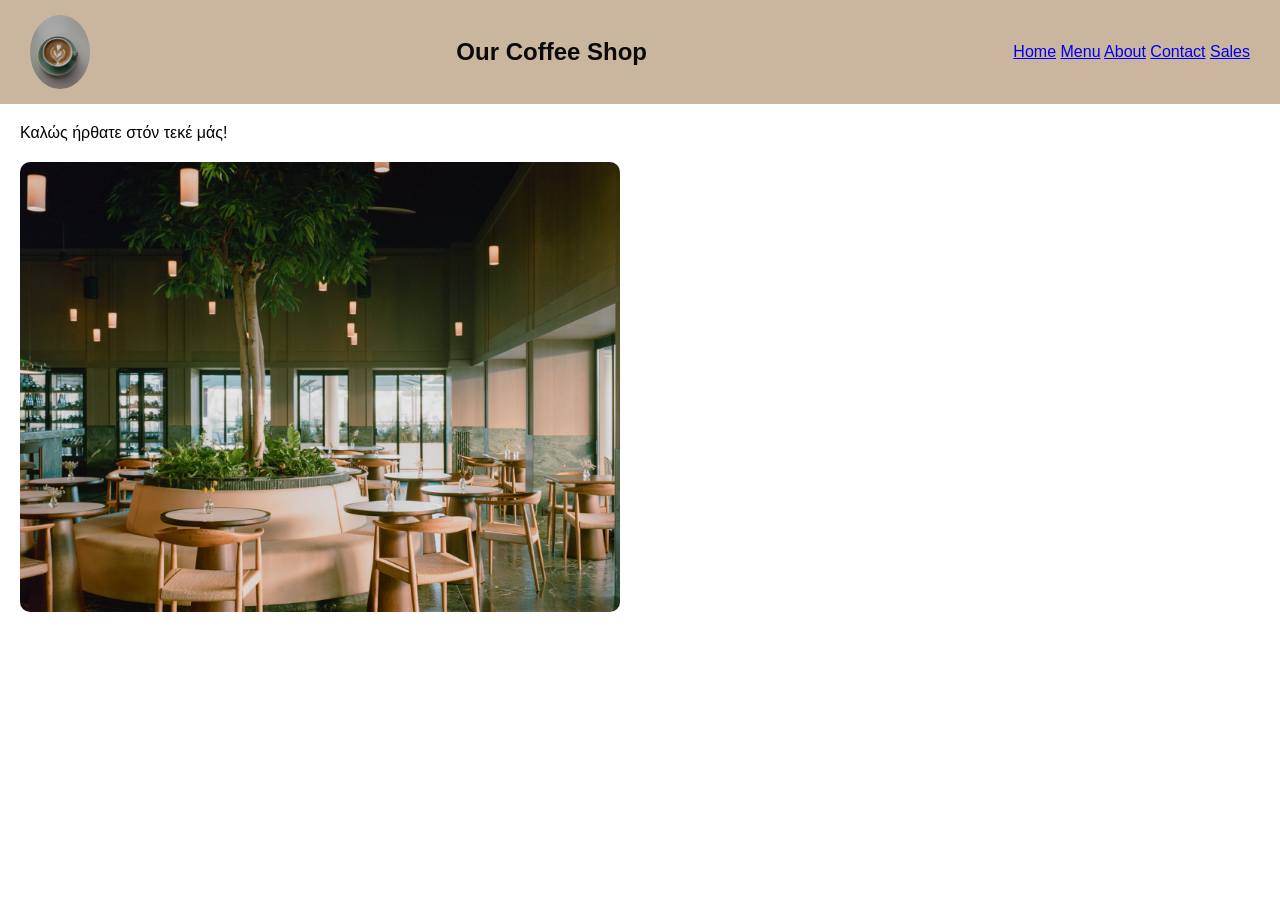
<file: src/html/index.html>
<!DOCTYPE html>
<html lang="en">
<head>
 <meta charset="UTF-8">
 <meta name="viewport" content="width=device-width, initial-scale=1.0">
 <title>Our Coffee Shop</title>
 <link rel="stylesheet" href="/src/css/sheets.css">
</head>
<body>
 <header class="navbar">
  <a href="/src/html/home.html" class="logo-link">
   <img src="/src/assets/coffee-icon.jpg" alt="A picture of a delicious cup of coffee " class="coffee-icon">
  </a>
  <h2 class="shop-name">Our Coffee Shop</h2>

 <nav>
   <a href="/src/html/index.html">Home</a>
   <a href="/src/html/menu.html">Menu</a>
   <a href="/src/html/about.html">About</a>
   <a href="/src/html/contact.html">Contact</a>
   <a href="/src/html/sales.html">Sales</a>
 </nav>
</header>

<main>
 <p>Καλώς ήρθατε στόν τεκέ μάς!</p>
 <img src="/src/assets/Cafeteria.jpg" alt="The interior of our coffee shop" class="coffee-shop-interior">
</main>
</body>
</html>
</file>
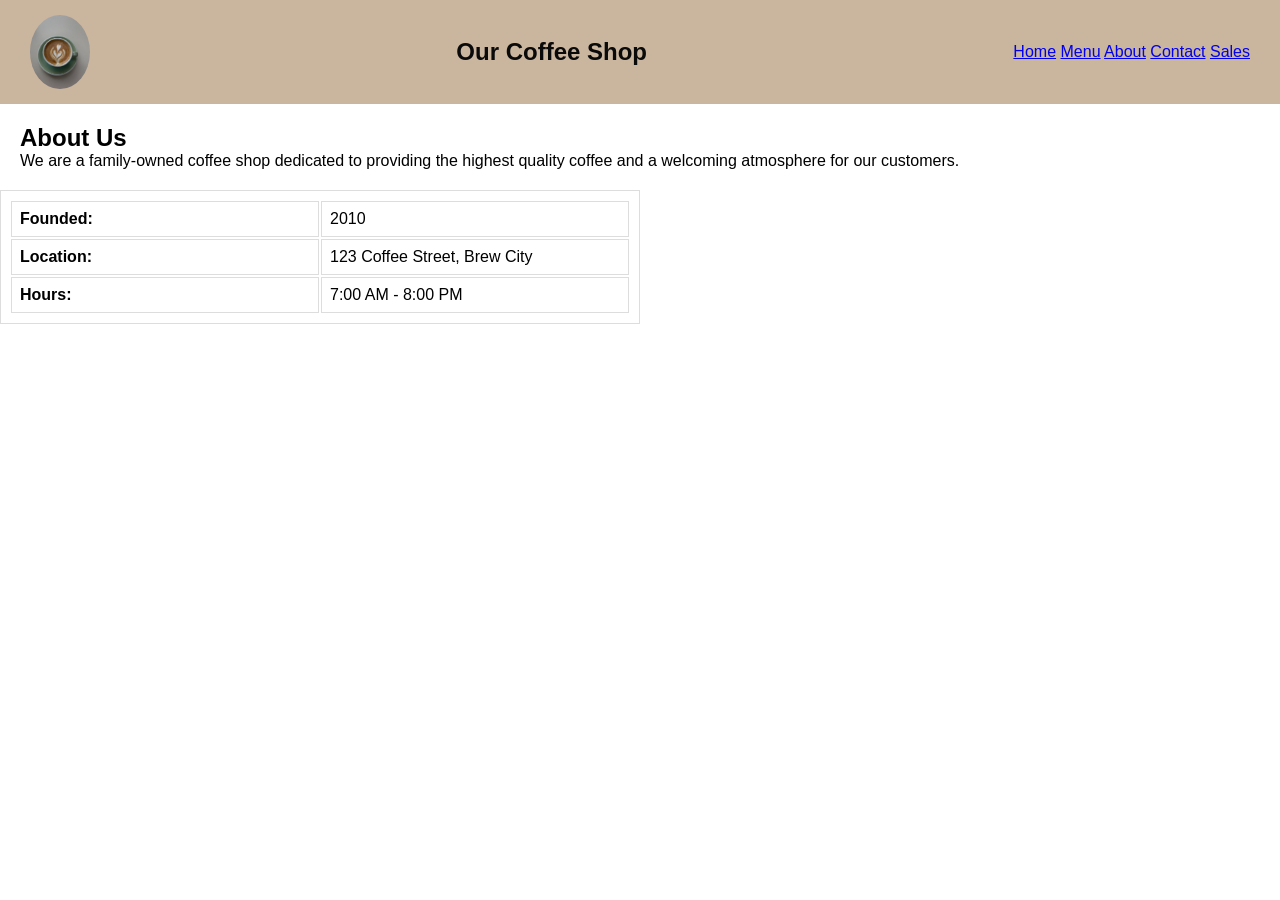
<file: src/html/about.html>
<!DOCTYPE html>
<html lang="en">
<head>
 <meta charset="UTF-8">
 <meta name="viewport" content="width=device-width, initial-scale=1.0">
 <title>Our Coffee Shop</title>
 <link rel="stylesheet" href="/src/css/sheets.css">
</head>
<body>
 <header class="navbar">
  <a href="/src/html/home.html" class="logo-link">
   <img src="/src/assets/coffee-icon.jpg" alt="A picture of a delicious cup of coffee " class="coffee-icon">
  </a>
  <h2 class="shop-name">Our Coffee Shop</h2>

 <nav>
   <a href="/src/html/index.html">Home</a>
   <a href="/src/html/menu.html">Menu</a>
   <a href="/src/html/about.html">About</a>
   <a href="/src/html/contact.html">Contact</a>
   <a href="/src/html/sales.html">Sales</a>
 </nav>
</header>

<main>
 <h2>About Us</h2>
 <p>We are a family-owned coffee shop dedicated to providing the highest quality coffee and a welcoming atmosphere for our customers.</p>
</main>

<table class="about-table">
 <tr>
   <td><strong>Founded:</strong></td>
   <td>2010</td>
 </tr>
 <tr>
   <td><strong>Location:</strong></td>
   <td>123 Coffee Street, Brew City</td>
 </tr>
 <tr>
   <td><strong>Hours:</strong></td>
   <td>7:00 AM - 8:00 PM</td>
 </tr>
</table>

</body>
</html>
</file>
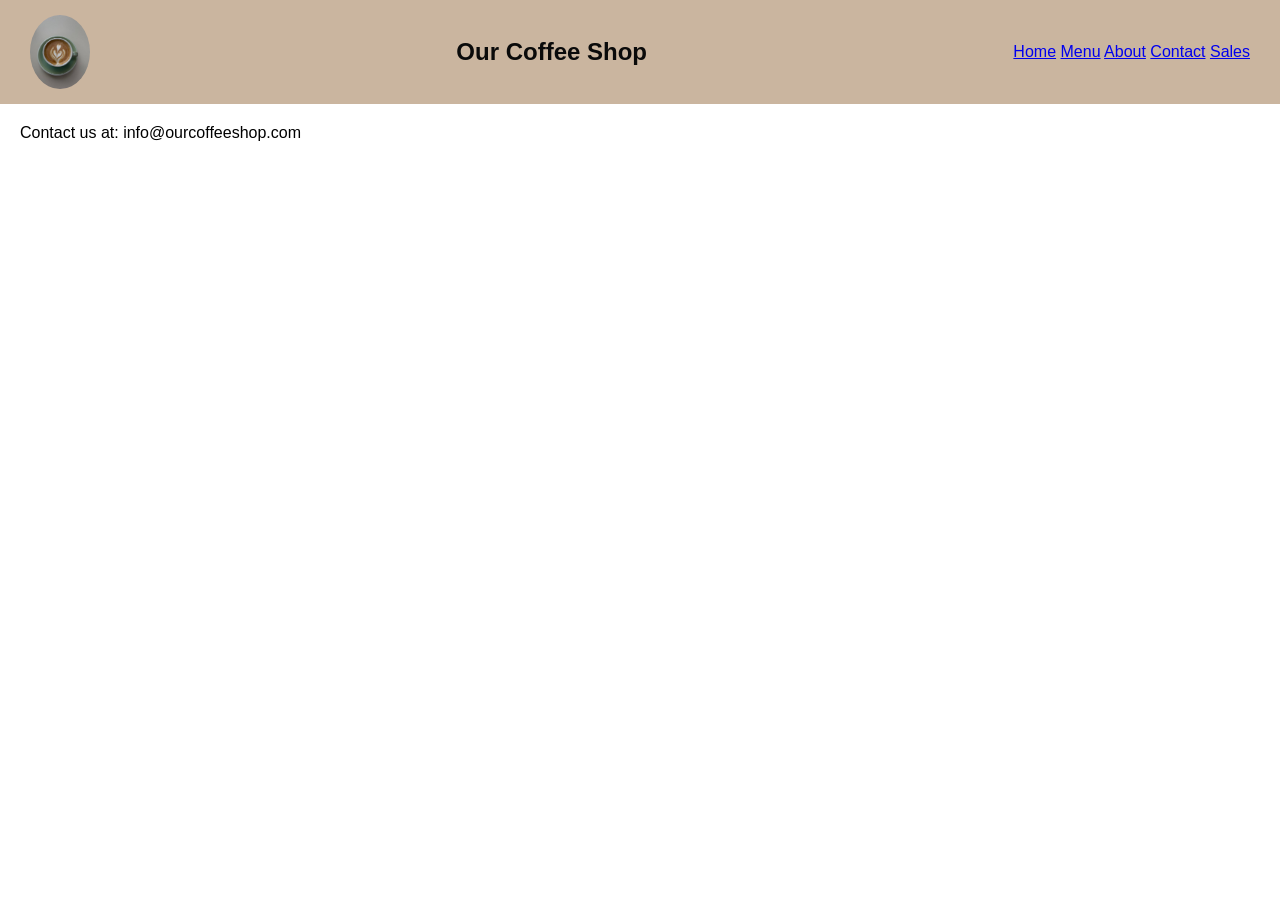
<file: src/html/contact.html>
<!DOCTYPE html>
<html lang="en">
<head>
 <meta charset="UTF-8">
 <meta name="viewport" content="width=device-width, initial-scale=1.0">
 <title>Our Coffee Shop</title>
 <link rel="stylesheet" href="/src/css/sheets.css">
</head>
<body>
 <header class="navbar">
  <a href="/src/html/home.html" class="logo-link">
   <img src="/src/assets/coffee-icon.jpg" alt="A picture of a delicious cup of coffee " class="coffee-icon">
  </a>
  <h2 class="shop-name">Our Coffee Shop</h2>

 <nav>
   <a href="/src/html/index.html">Home</a>
   <a href="/src/html/menu.html">Menu</a>
   <a href="/src/html/about.html">About</a>
   <a href="/src/html/contact.html">Contact</a>
   <a href="/src/html/sales.html">Sales</a>
 </nav>
</header>

 <main>
 <p>Contact us at: info@ourcoffeeshop.com</p>
 </main>
</body>
</html>
</file>
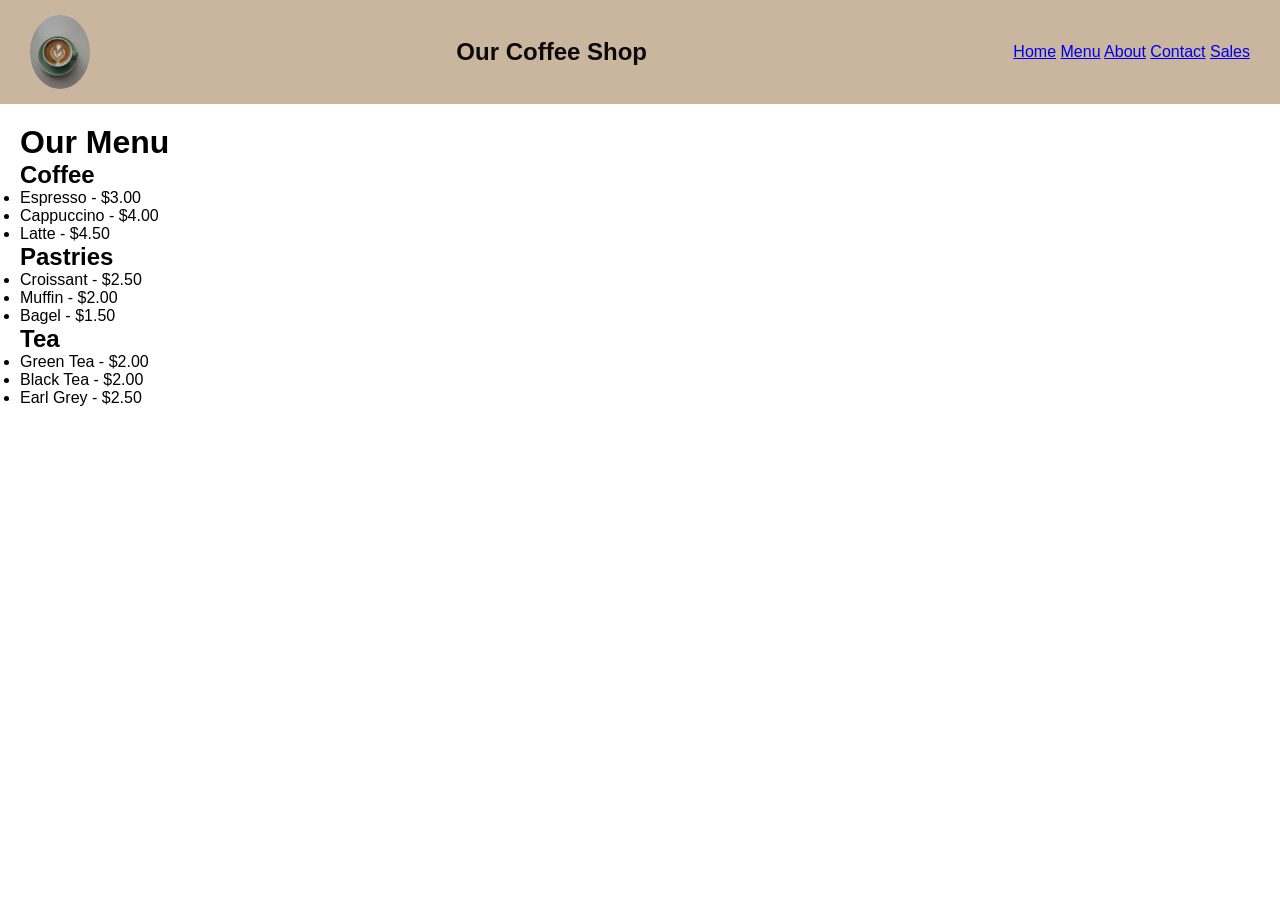
<file: src/html/menu.html>
<!DOCTYPE html>
<html lang="en">
<head>
 <meta charset="UTF-8">
 <meta name="viewport" content="width=device-width, initial-scale=1.0">
 <title>Our Coffee Shop</title>
 <link rel="stylesheet" href="/src/css/sheets.css">
</head>
<body>
 <header class="navbar">
  <a href="/src/html/home.html" class="logo-link">
   <img src="/src/assets/coffee-icon.jpg" alt="A picture of a delicious cup of coffee " class="coffee-icon">
  </a>
  <h2 class="shop-name">Our Coffee Shop</h2>

 <nav>
   <a href="/src/html/index.html">Home</a>
   <a href="/src/html/menu.html">Menu</a>
   <a href="/src/html/about.html">About</a>
   <a href="/src/html/contact.html">Contact</a>
   <a href="/src/html/sales.html">Sales</a>
 </nav>
</header>

<main>
 <h1>Our Menu</h1>
 <h2>Coffee</h2>
 <ul>
   <li>Espresso - $3.00</li>
   <li>Cappuccino - $4.00</li>
   <li>Latte - $4.50</li>
 </ul>
 <h2>Pastries</h2>
 <ul>
   <li>Croissant - $2.50</li>
   <li>Muffin - $2.00</li>
   <li>Bagel - $1.50</li>
 </ul>
 <h2>Tea</h2>
 <ul>
   <li>Green Tea - $2.00</li>
   <li>Black Tea - $2.00</li>
   <li>Earl Grey - $2.50</li>
 </ul>
 <h2></h2>
</main>
</body>
</html>
</file>
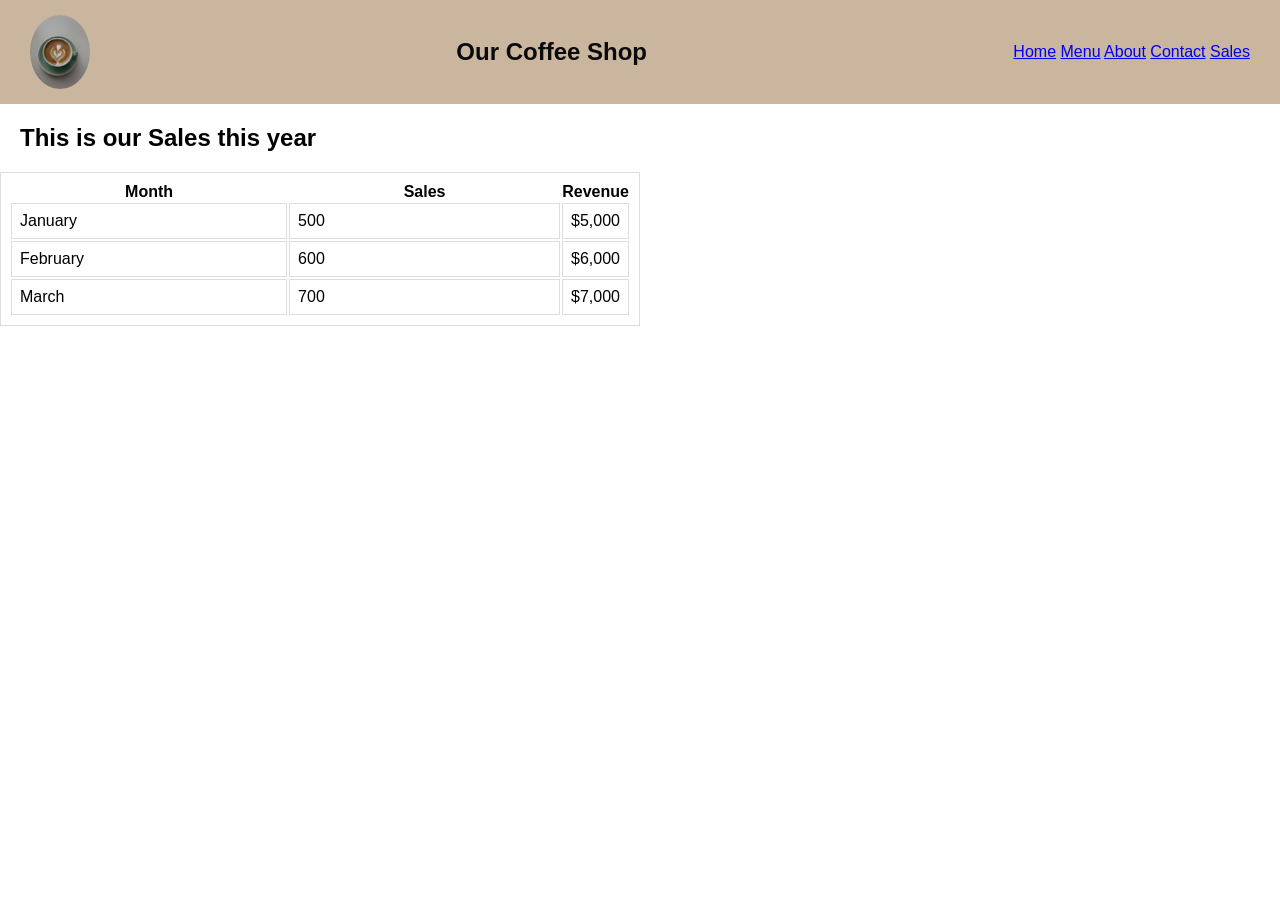
<file: src/html/sales.html>
<!DOCTYPE html>
<html lang="en">
<head>
 <meta charset="UTF-8">
 <meta name="viewport" content="width=device-width, initial-scale=1.0">
 <title>Our Coffee Shop</title>
 <link rel="stylesheet" href="/src/css/sheets.css">
</head>
<body>
 <header class="navbar">
  <a href="/src/html/home.html" class="logo-link">
   <img src="/src/assets/coffee-icon.jpg" alt="A picture of a delicious cup of coffee " class="coffee-icon">
  </a>
  <h2 class="shop-name">Our Coffee Shop</h2>

 <nav>
   <a href="/src/html/index.html">Home</a>
   <a href="/src/html/menu.html">Menu</a>
   <a href="/src/html/about.html">About</a>
   <a href="/src/html/contact.html">Contact</a>
   <a href="/src/html/sales.html">Sales</a>
 </nav>
</header>

<main>
 <h2>This is our Sales this year</h2>
</main>

<table class="about-table">
 <tr>
   <th>Month</th>
   <th>Sales</th>
   <th>Revenue</th>
 </tr>
 <tr>
   <td>January</td>
   <td>500</td>
   <td>$5,000</td>
 </tr>
 <tr>
   <td>February</td>
   <td>600</td>
   <td>$6,000</td>
 </tr>
 <tr>
   <td>March</td>
   <td>700</td>
   <td>$7,000</td>
 </tr>

</table>
</body>
</html>
</file>
<file: src/css/sheets.css>
/* Μηδενισμός περιθωρίων για καθαρή εμφάνιση */
* {
  box-sizing: border-box;
  margin: 0;
  padding: 0;
}

body {
  font-family: Arial, sans-serif;
}

.shop-name {
  font-size: 24px;
  font-weight: bold;
  color: hsl(0, 0%, 4%); 
}

/* Header / Navbar Container */
.navbar {
  display: flex;                /* Ενεργοποίηση Flexbox */
  justify-content: space-between; /* Σπρώχνει το λογότυπο αριστερά και το μενού δεξιά */
  align-items: center;        /* Ευθυγράμμιση στον κατακόρυφο άξονα */
  padding: 15px 30px;         /* Εσωτερικό περιθώριο */
  background-color: lab(49.05% 13.31 32.24 / 0.499);  /* Καφέ φόντο (άλλαξέ το όπως θέλεις) */
}

/* Μέγεθος Εικόνας / Λογότυπου */
.coffee-icon {
  width: 60px;                /* Συνήθως για navbar προτιμάται μικρότερο μέγεθος (π.χ. 50-80px) */
  height: auto;
  border-radius: 50%;         /* Προαιρετικό: κάνει την εικόνα στρογγυλή */
  display: block;
}

.coffee-shop-interior {
  width: 100%;                /* Πλήρες πλάτος */
  max-width: 600px;           /* Μέγιστο πλάτος για καλύτερη εμφάνιση */
  height: auto;               /* Διατηρεί τις αναλογίες */
  margin-top: 20px;           /* Απόσταση από το πάνω μέρος */
  border-radius: 10px;        /* Στρογγυλεμένες γωνίες */
}

/* Λίστα Μενού (ul) */
.nav-links {
  list-style: none;           /* Αφαίρεση των κουκκίδων (bullets) */
  display: flex;                /* Οριζόντια διάταξη των <li> */
  gap: 325px;                  /* Απόσταση μεταξύ των συνδέσμων */
}

/* Σύνδεσμοι (a) */
.nav-links a {
  color: hsla(0, 0%, 100%, 0.11);             /* Λευκό χρώμα κειμένου */
  text-decoration: none;      /* Αφαίρεση υπογράμμισης */
  font-size: 18px;
  font-weight: bold;
  transition: color 0.3s ease;
}

/* Εφέ όταν περνάει το ποντίκι πάνω από τους συνδέσμους */
.nav-links a:hover {
  color: #d4a373;             /* Χρώμα αλλαγής στο hover (καφέ/μπεζ) */
}

/* Περιεχόμενο σελίδας */
main {
  padding: 20px;
}

.about-table, tr, td {
  border: 1px solid #ddd;
  padding: 8px;
  width: 50%;
}
</file>
